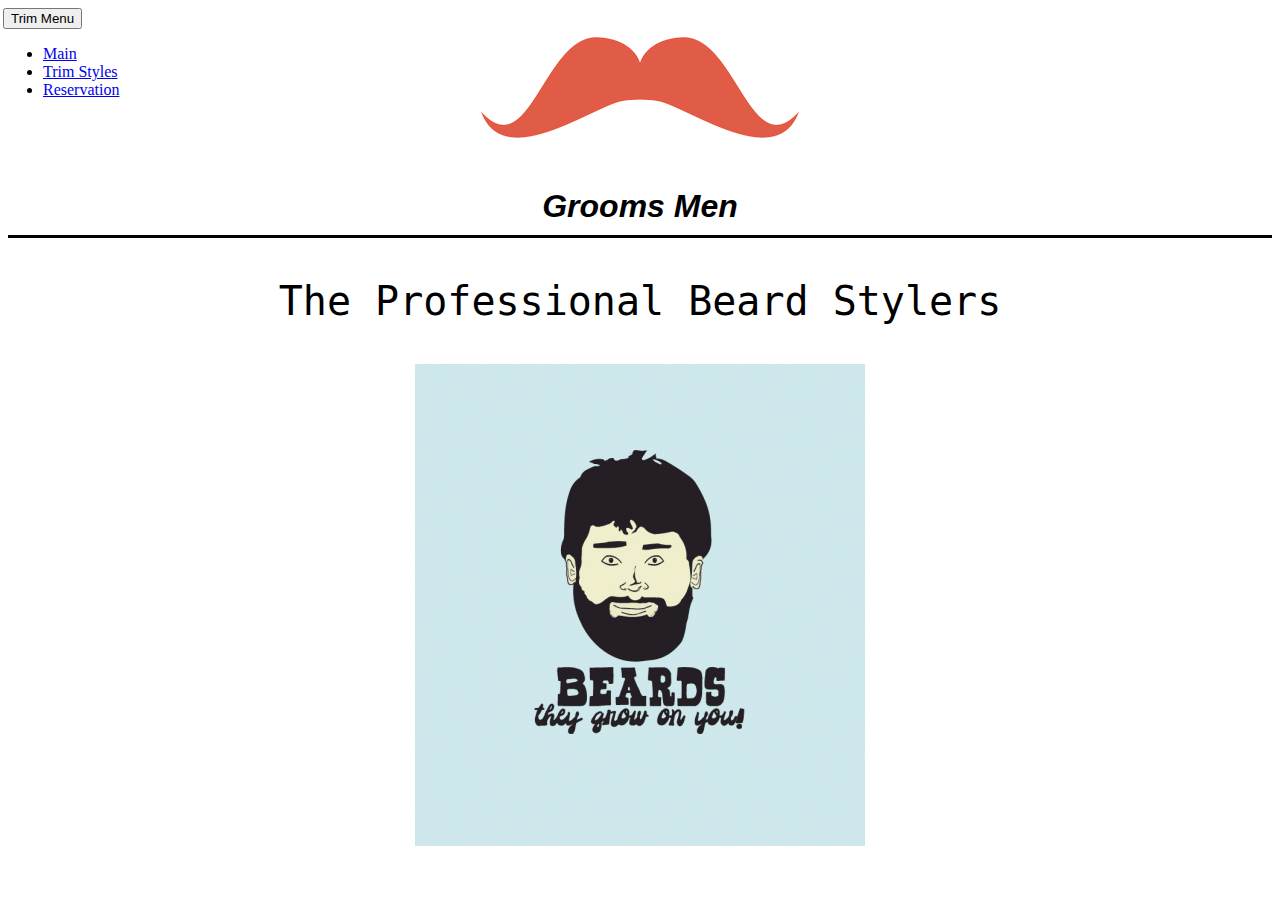
<file: index.html>
<!DOCTYPE html>
<html>
<head>

	<link rel="stylesheet" type="text/css" href="style.css">
	
	<link rel="stylesheet" href="https://maxcdn.bootstrapcdn.com/bootstrap/3.3.5/css/bootstrap.min.css" integrity="sha512-dTfge/zgoMYpP7QbHy4gWMEGsbsdZeCXz7irItjcC3sPUFtf0kuFbDz/ixG7ArTxmDjLXDmezHubeNikyKGVyQ==" crossorigin="anonymous">


	<!-- <script type"text/javascript" src="script.js"></script> -->

	<script src="http://code.jquery.com/jquery-2.1.4.js"></script>

</head>

<body>
	<div class="dropdown">
  		<button class="btn btn-primary dropdown-toggle" type="button" data-toggle="dropdown">Trim Menu
  			<span class="caret"></span></button>
  				<ul class="dropdown-menu">
    				<li><a href="#">Main</a></li>
    				<li><a href="trimStyles.html">Trim Styles</a></li>
    				<li><a href="last.html">Reservation</a></li>
  				</ul>
	</div>

	
	<img src="beard.png"></img>
 


	<h1>Grooms Men</h1>


		<p>
			The Professional Beard Stylers
		</p>
	


	<div id="wrapper">
		<img src="grow.gif"></img>
	</div>

	
	<script src="https://maxcdn.bootstrapcdn.com/bootstrap/3.3.5/js/bootstrap.min.js" integrity="sha512-K1qjQ+NcF2TYO/eI3M6v8EiNYZfA95pQumfvcVrTHtwQVDG+aHRqLi/ETn2uB+1JqwYqVG3LIvdm9lj6imS/pQ==" crossorigin="anonymous">
	</script>

</body>
</html>
</file>
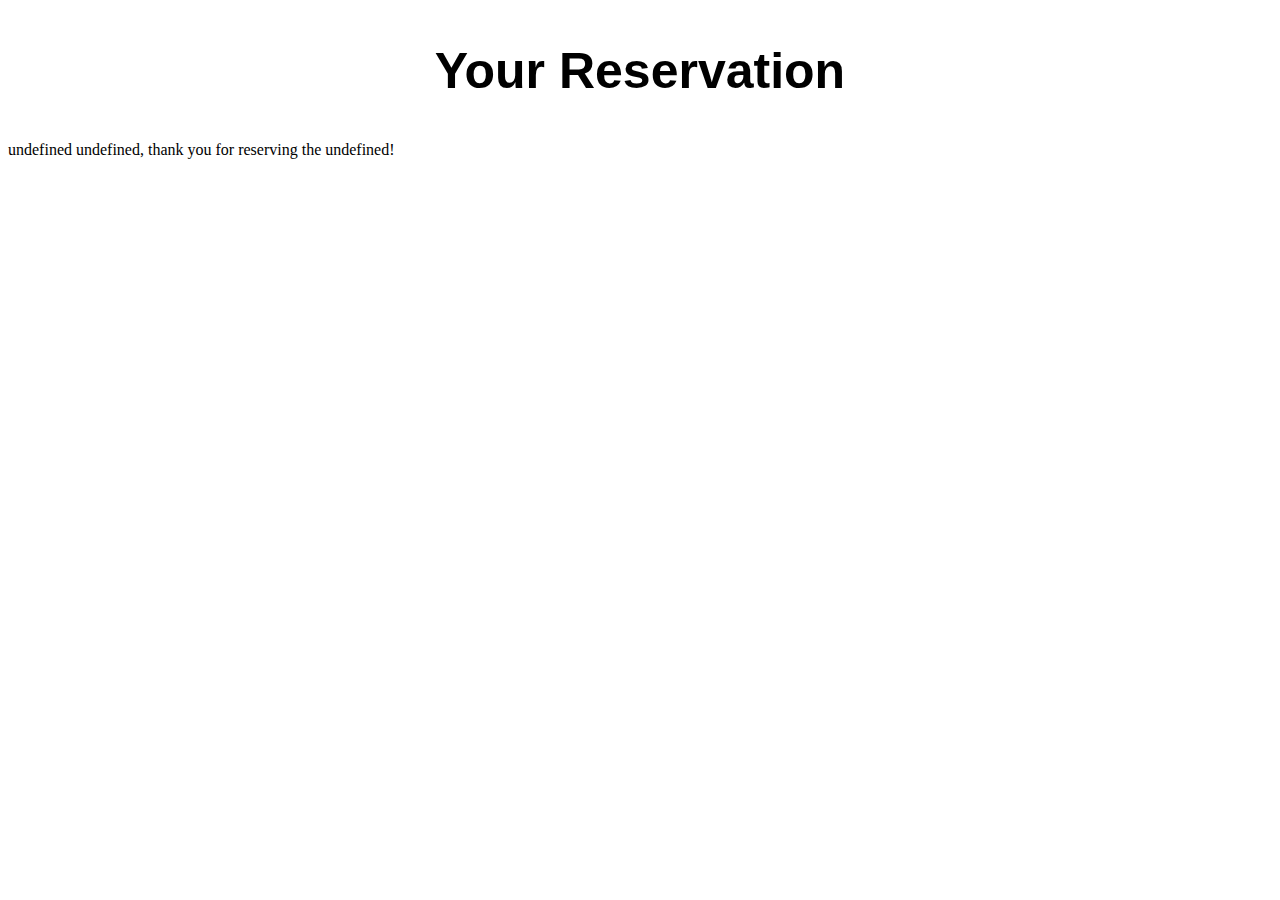
<file: confirmation.html>
<!DOCTYPE html>
<html>
	<head> 
		<link rel="stylesheet" type="text/css" href="style.css">
		<link rel="stylesheet" href="https://maxcdn.bootstrapcdn.com/bootstrap/3.3.5/css/bootstrap.min.css" integrity="sha512-dTfge/zgoMYpP7QbHy4gWMEGsbsdZeCXz7irItjcC3sPUFtf0kuFbDz/ixG7ArTxmDjLXDmezHubeNikyKGVyQ==" crossorigin="anonymous">
		<script src="http://code.jquery.com/jquery-2.1.4.js"></script>
	</head>

	<body> 
		<h2>Your Reservation</h2>
		<script src="https://maxcdn.bootstrapcdn.com/bootstrap/3.3.5/js/bootstrap.min.js" integrity="sha512-K1qjQ+NcF2TYO/eI3M6v8EiNYZfA95pQumfvcVrTHtwQVDG+aHRqLi/ETn2uB+1JqwYqVG3LIvdm9lj6imS/pQ==" crossorigin="anonymous">
		</script>
		<script type"text/javascript" src="script.js"></script>
	</body>
</html>
</file>
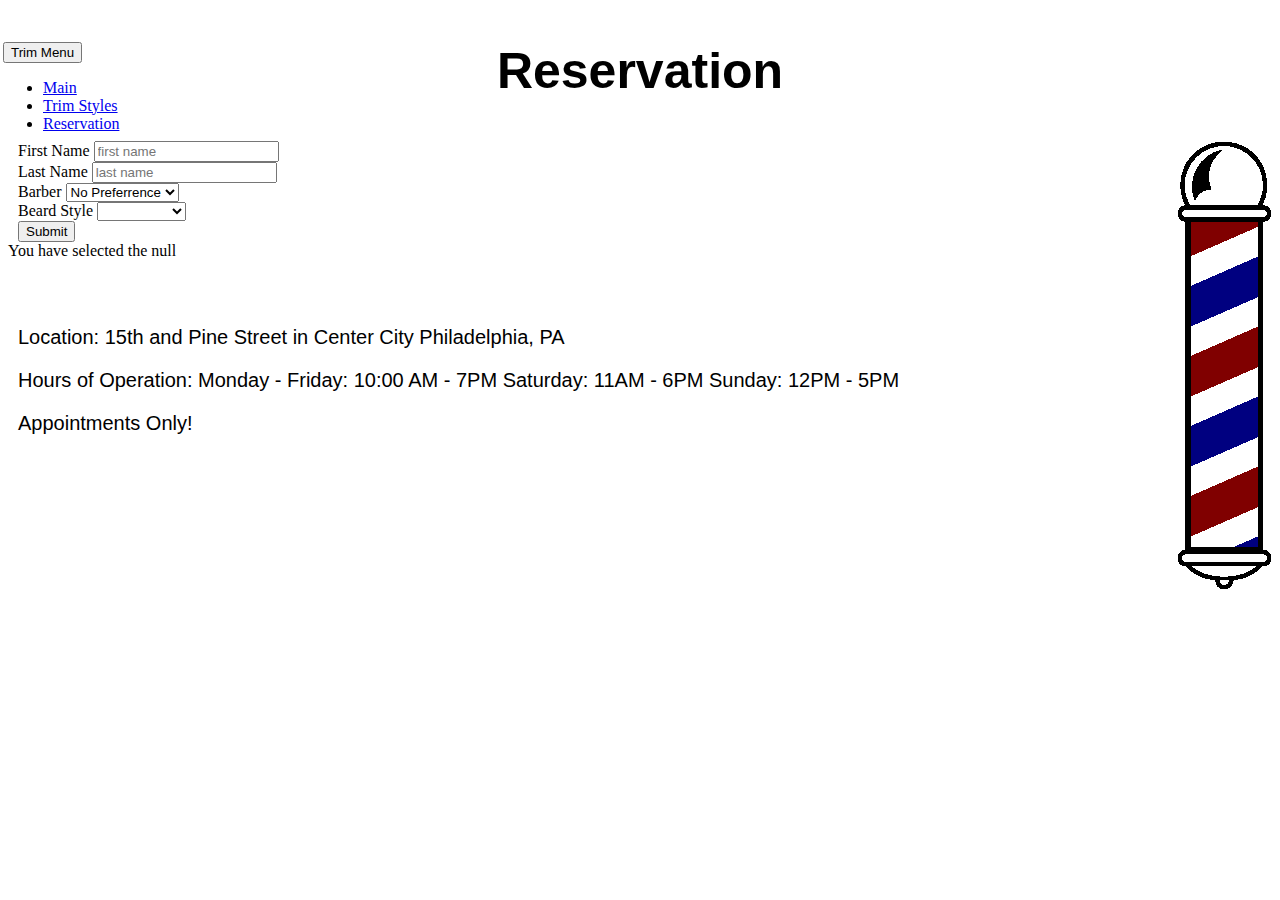
<file: last.html>
<!DOCTYPE html>
<html>
	<head>
		<link rel="stylesheet" type="text/css" href="style.css">
		<link rel="stylesheet" href="https://maxcdn.bootstrapcdn.com/bootstrap/3.3.5/css/bootstrap.min.css" integrity="sha512-dTfge/zgoMYpP7QbHy4gWMEGsbsdZeCXz7irItjcC3sPUFtf0kuFbDz/ixG7ArTxmDjLXDmezHubeNikyKGVyQ==" crossorigin="anonymous">
		<script src="http://code.jquery.com/jquery-2.1.4.js"></script>
		<link rel="stylesheet" type="text/css" href="assets/css/beardStyle.css">
		<script src="assets/javascript/last.js"></script>
	</head>

	<body>
		<div class="dropdown">
	  		<button class="btn btn-primary dropdown-toggle" type="button" data-toggle="dropdown">Trim Menu<span class="caret"></span>
	  		</button>
				
			<ul class="dropdown-menu">
				<li><a href="index.html">Main</a></li>
				<li><a href="trimStyles.html">Trim Styles</a></li>
				<li><a href="#">Reservation</a></li>
			</ul>
		</div>

		<h2>Reservation</h2>

		<div class="picture">
			<img src="pole.png"></img>
		</div>



		<form id='style' action="confirmation.html">
			<div class="form-group">
				<label for="first name">First Name</label>
				<input type="text" class="form-control" id="inputFirst Name" placeholder="first name" name="firstname">
			</div> 

			<div class="form-group">
				<label for="last name">Last Name</label>
				<input type="text" class="form-control" id="inputLast Name" placeholder="last name" name="lastname">
			</div>

			<div class="form-group">
				<label for="barber">Barber</label>
				<select class="form-control">
					<option>No Preferrence</option>	
					<option>Bob</option>
					<option>Jen</option>
					<option>Joe</option>
					<option>Gary</option>
				</select>
			</div>

			<div class="form-group">
				<label for="beardStyle" name="beardStyle">Beard Style</label>
					<select class="form-control beardStyle" name="beardStyle">
						<option>Other</option>
						<option>Pterodactyl</option>
						<option>Bulls Horn</option>
						<option>Octopus</option>
						<option>Sector 9</option>
						<option>Beard...</option>
						<option>Santa</option>
					</select>
			</div>


			<button type="submit" class="btn btn-primary submitForm">Submit</button>

		</form>

		<div class="reserveInfo">
			<img class="reserveStyle alignLeft" src=""></img>
		</div>

		<br></br>

		<div class="hours">

			<p>
				Location: 15th and Pine Street in Center City Philadelphia, PA 
			</p>

			<p>
				Hours of Operation: 
				Monday - Friday: 10:00 AM - 7PM 
				Saturday: 11AM - 6PM
				Sunday: 12PM - 5PM 
			</p>
		
			<p>
 				Appointments Only!
 			</p>	

		</div> 

	<script src="https://maxcdn.bootstrapcdn.com/bootstrap/3.3.5/js/bootstrap.min.js" integrity="sha512-K1qjQ+NcF2TYO/eI3M6v8EiNYZfA95pQumfvcVrTHtwQVDG+aHRqLi/ETn2uB+1JqwYqVG3LIvdm9lj6imS/pQ==" crossorigin="anonymous">
	</script>


<!--	 <script src="https://maxcdn.bootstrapcdn.com/bootstrap/3.3.5/js/bootstrap.min.js" integrity="sha512-K1qjQ+NcF2TYO/eI3M6v8EiNYZfA95pQumfvcVrTHtwQVDG+aHRqLi/ETn2uB+1JqwYqVG3LIvdm9lj6imS/pQ==" crossorigin="anonymous">
	 </script>-->
		<!--<script type"text/javascript" src="script.js"></script>-->
	</body>
</html>
</file>
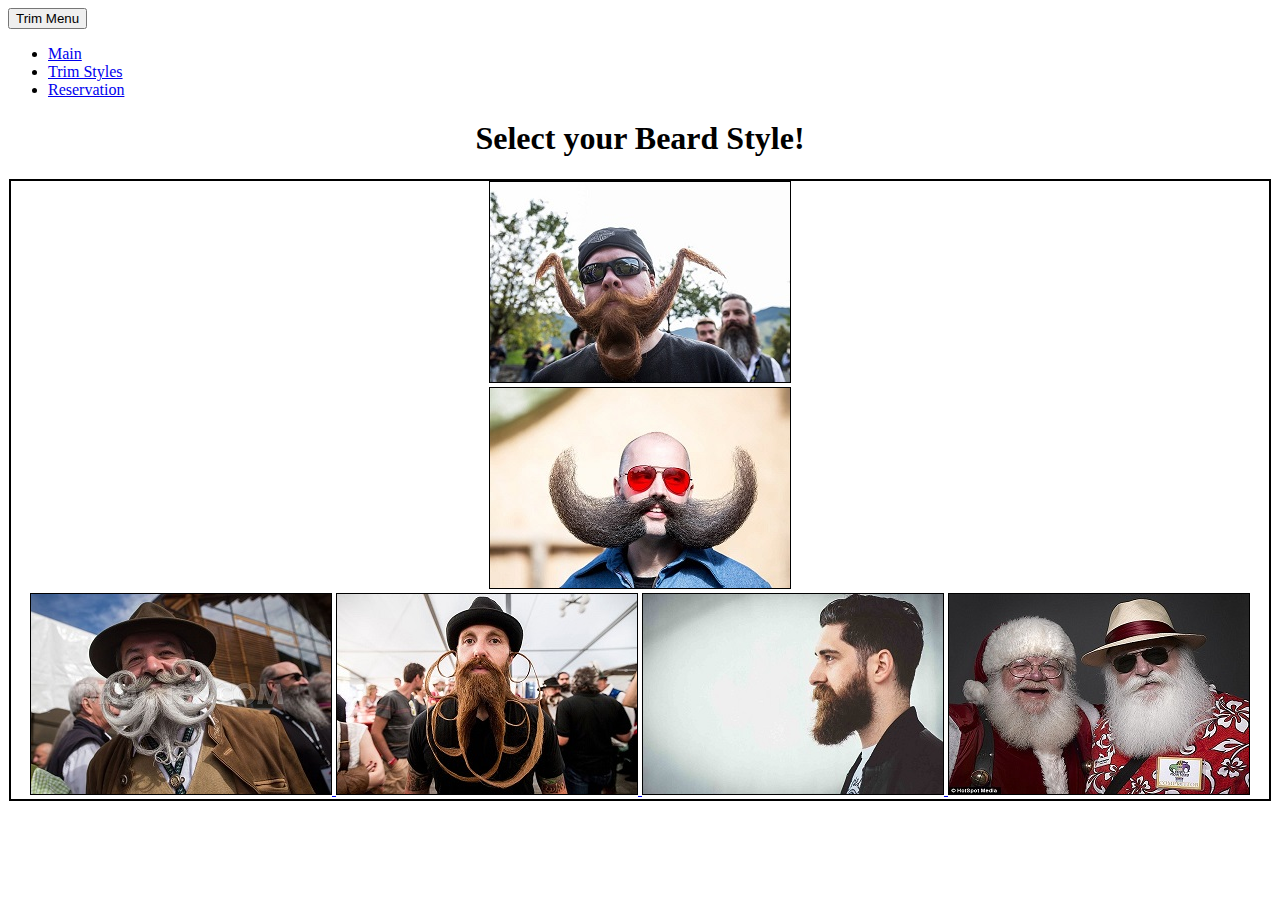
<file: trimStyles.html>
<!DOCTYPE html>
<html>
<head>
	<link rel="stylesheet" href="https://maxcdn.bootstrapcdn.com/bootstrap/3.3.5/css/bootstrap.min.css" integrity="sha512-dTfge/zgoMYpP7QbHy4gWMEGsbsdZeCXz7irItjcC3sPUFtf0kuFbDz/ixG7ArTxmDjLXDmezHubeNikyKGVyQ==" crossorigin="anonymous">
	<script src="http://code.jquery.com/jquery-2.1.4.js"></script>
	<script src="assets/javascript/beardScript.js"></script>
	<link rel="stylesheet" type="text/css" href="assets/css/beardStyle.css">
</head>

<body>
	<div class="dropdown">
  		<button class="btn btn-primary dropdown-toggle" type="button" data-toggle="dropdown">Trim Menu<span class="caret"></span>
  		</button>
	
		<ul class="dropdown-menu">
			<li><a href="index.html">Main</a></li>
			<li><a href="#">Trim Styles</a></li>
			<li><a href="last.html">Reservation</a></li>
		</ul>
	</div>
	
	<h1>Select your Beard Style!</h1>

	<div class="galleryWrapper">
		<div class="imageWrapper"
		<div class="row">
			<a href="last.html">
				<img class="col-md-4 makeDarker galleryImage" src="assets/images/beard1_thumbnail.jpg" title="Pterodactyl">
<!-- 					<div class="putOverPic hideIt col-md-4" title="Pterodactyl">Click Me to Reserve the Pterodactyl!</div>
 -->				</img>
			</a>
		</div>
			
			<div>
			<a href="last.html">
				<img class="col-md-4 makeDarker galleryImage" src="assets/images/beard2_thumbnail.jpg" title="Bulls Horn">
<!-- 					<div class="putOverPic hideIt col-md-4" title="Bulls Horn">Click Me to Reserve the Bulls Horn!</div>
 -->				</img>
			</a>
		</div>
			
			<a href="last.html">
				<img class="col-md-4 makeDarker galleryImage" src="assets/images/beard3_thumbnail.jpg" title="Octopus">
<!-- 					<div class="putOverPic hideIt col-md-4" title="Octopus">Click Me to Reserve the Octopus!</div>
 -->				</img>
			</a>
			
			<a href="last.html">
				<img class="col-md-4 makeDarker galleryImage" src="assets/images/beard4_thumbnail.jpg" title="Sector 9">
<!-- 					<div class="putOverPic hideIt col-md-4" title="Sector 9">Click Me to Reserve the Sector 9!</div>
 -->				</img>
			</a>
			
			<a href="last.html">
				<img class="col-md-4 makeDarker galleryImage" src="assets/images/beard5_thumbnail.jpg" title="Beard...">
<!-- 					<div class="putOverPic hideIt col-md-4" title="Beard...">Click Me to Reserve the Beard...!</div>
 -->				</img>
			</a>
			
			<a href="last.html">
				<img class="col-md-4 makeDarker galleryImage" src="assets/images/beard6_thumbnail.jpg" title="Santa">
<!-- 					<div class="putOverPic hideIt col-md-4" title="Santa">Click Me to Reserve the Santa!</div>
 -->				</img>
			</a>
		</div>
	</div>

	<script src="https://maxcdn.bootstrapcdn.com/bootstrap/3.3.5/js/bootstrap.min.js" integrity="sha512-K1qjQ+NcF2TYO/eI3M6v8EiNYZfA95pQumfvcVrTHtwQVDG+aHRqLi/ETn2uB+1JqwYqVG3LIvdm9lj6imS/pQ==" crossorigin="anonymous">
	</script>

</body>
</html>
</file>
<file: style.css>
h1 {
	text-align: center;
	font-family: sans-serif;
	border-bottom: solid;
	padding-bottom: 10px;
	font-style: italic;
}

/*.galleryWrapper {
	text-align: center;
	border: solid black 2px;
	position: fixed;
	margin-right: 1px;
	margin-left: 1px;
	overflow: scroll;
}

.galleryImage {
	border-radius: 200px;
	border: solid black 1px;
	padding-left: 0px;
	padding-right: 0px;
}

.makeDarker:hover {
	opacity: 0.5;
	cursor: pointer;
}

.hidden {
	display: none;
}
*/
.dropdown {
	position: absolute;
	left: 3px;

}

p {
	text-align: center;
	font-family: monospace;
	font-size: 40px;

}

img {
	vertical-align: middle;
	display: block;
	margin: 0 auto;

}


h2 {
	text-align: center;
	font-family: Arial;
	font-size: 50px;
	

}

.hours h2 {
	text-align: center;
	font-family: arial;
	font-size: 30px;

}

.hours p {
	font-family: arial;
	text-align: left;
	font-size: 20px;
}

.hours {
	margin-left: 10px;
}


.picture {
	float: right;
	font-size: 10px;

}

.form-group {
	width: 50%; 
	margin-right: 10px;
/*	margin-left: 10px;
*/
}

#style {
	margin-left: 10px;
}
</file>
<file: assets/css/beardStyle.css>
.galleryWrapper {
	text-align: center;
	border: solid black 2px;
	margin-right: 1px;
	margin-left: 1px;
/*	overflow: scroll;
*/}

.galleryImage {
	/*border-radius: 200px;*/
	border: solid black 1px;
	padding-left: 0px;
	padding-right: 0px;
	z-index: 1;
}

.makeDarker:hover {
	opacity: 0.5;
}

.putOverPic {
	position: absolute;
	z-index: 2;
	color: red;
	padding-top: 150px;
	text-align: center;
/*	background-image: url("assets/images/beard1.jpg");
*/}

.hideIt {
	display: none;
}

.alignLeft{
	text-align: left;
	margin: 0;
	margin-top: 10px;
}

h1 {
	text-align: center;
}
</file>
